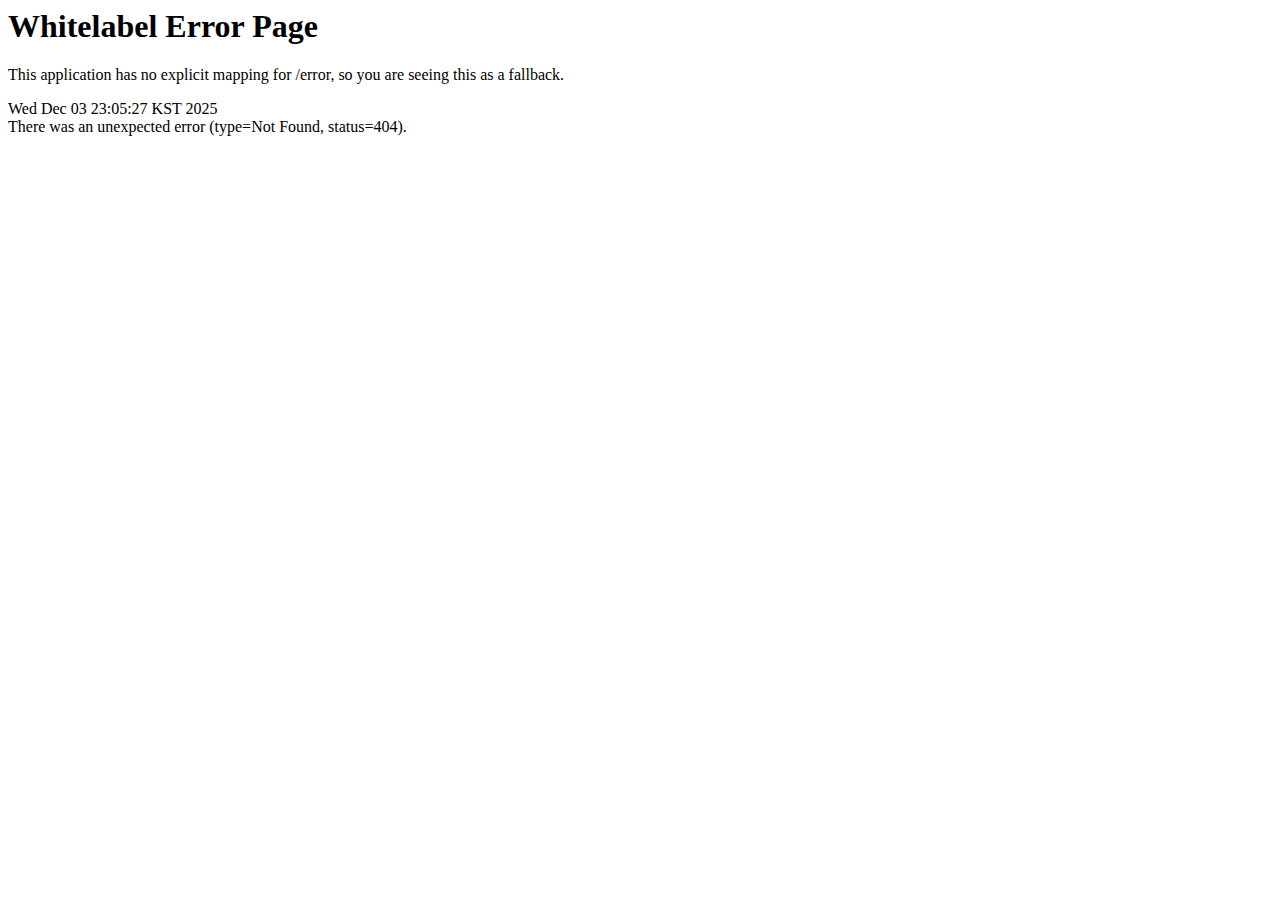
<file: sub1.html>
<html><head></head><body><h1>Whitelabel Error Page</h1><p>This application has no explicit mapping for /error, so you are seeing this as a fallback.</p><div id="created">Wed Dec 03 23:05:27 KST 2025</div><div>There was an unexpected error (type=Not Found, status=404).</div></body></html>
</file>
